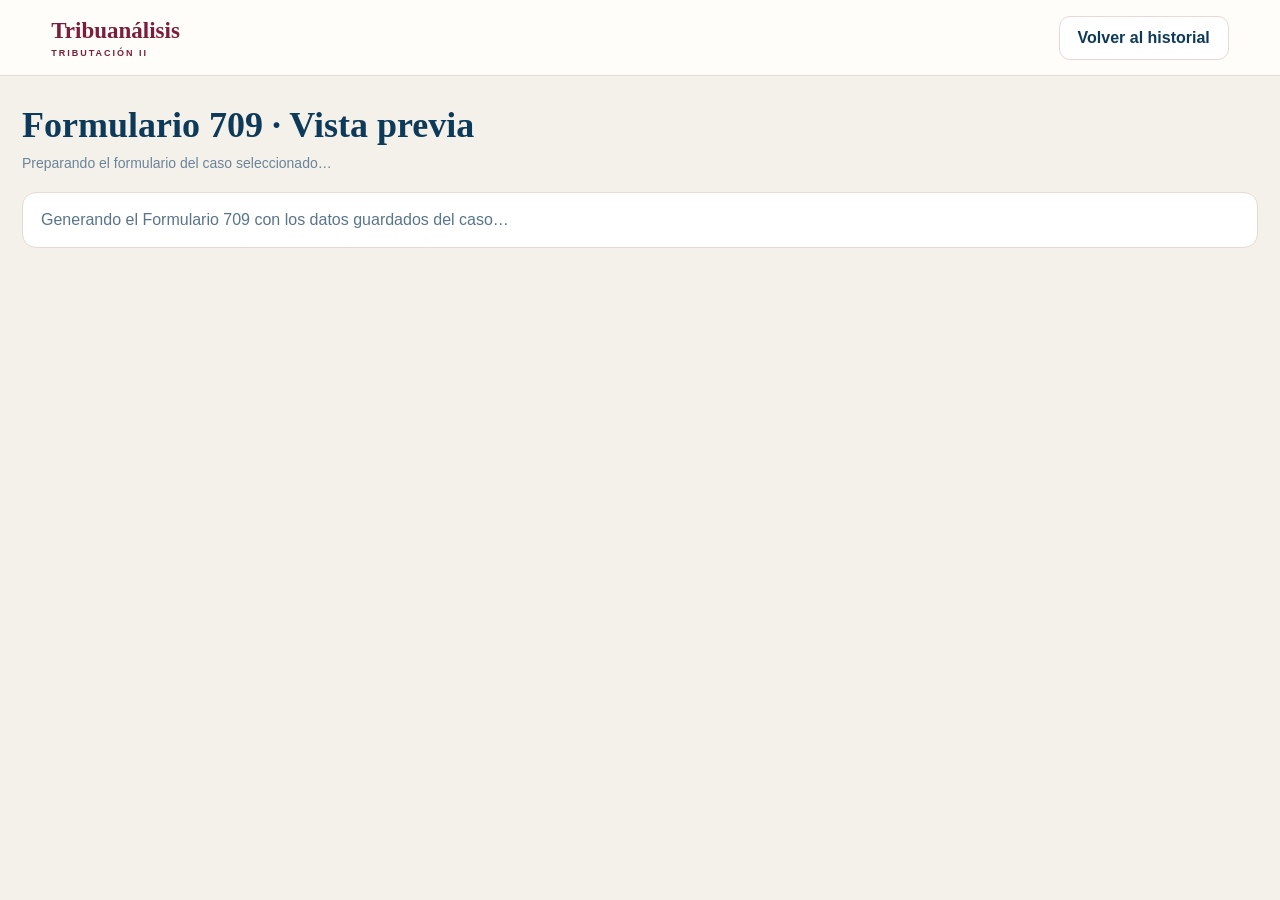
<file: templates/formulario_709_preview.html>
<!doctype html>
<html lang="es">
<head>
<meta charset="utf-8">
<meta name="viewport" content="width=device-width, initial-scale=1">
<title>Formulario 709 · Tribuanálisis</title>
<style>
:root{--wine:#7A1E3C;--rose:#B85B72;--cream:#F4F1EA;--petrol:#0E3A5A;--line:#e8d8d6}
*{box-sizing:border-box}body{margin:0;background:var(--cream);color:var(--petrol);font-family:Arial,sans-serif}
header{height:76px;background:#fffdfa;border-bottom:1px solid var(--line);display:flex;align-items:center;justify-content:space-between;padding:0 clamp(16px,4vw,54px);gap:16px}
.brand{font-family:Georgia,serif;font-size:23px;font-weight:bold;color:var(--wine)}.brand small{display:block;font:700 9px Arial;letter-spacing:2px;margin-top:4px}
main{max-width:1440px;margin:28px auto;padding:0 22px}
.head{display:flex;align-items:flex-end;justify-content:space-between;gap:20px;margin-bottom:18px;flex-wrap:wrap}
h1{font:700 clamp(25px,3vw,36px) Georgia,serif;margin:0 0 7px;color:var(--petrol)}
.sub{color:#6b8498;font-size:14px;line-height:1.5}
.actions{display:flex;gap:10px;flex-wrap:wrap}
.btn{border:1px solid var(--line);background:#fff;color:var(--petrol);padding:12px 18px;border-radius:11px;font-weight:700;text-decoration:none;cursor:pointer}
.btn.primary{background:var(--wine);border-color:var(--wine);color:white}
.frame-wrap{height:calc(100vh - 190px);min-height:620px;background:white;border:1px solid var(--line);border-radius:18px;overflow:hidden;box-shadow:0 12px 32px rgba(50,35,40,.08)}
iframe{width:100%;height:100%;border:0;background:white}
.status{padding:18px;background:white;border:1px solid var(--line);border-radius:14px;color:#59758b}
@media(max-width:650px){header{height:auto;min-height:68px;padding:12px 16px}.brand{font-size:19px}main{padding:0 12px;margin:18px auto}.frame-wrap{height:72vh;min-height:480px}.actions{width:100%}.actions .btn{flex:1;text-align:center;padding:11px 10px}}
</style>
</head>
<body>
<header><div class="brand">Tribuanálisis<small>TRIBUTACIÓN II</small></div><a class="btn" href="/#historial">Volver al historial</a></header>
<main>
<div class="head">
 <div><h1>Formulario 709 · Vista previa</h1><div class="sub" id="caseTitle">Preparando el formulario del caso seleccionado…</div></div>
 <div class="actions">
  <a class="btn" id="openPdf" target="_blank" rel="noopener" hidden>Abrir PDF en otra pestaña ↗</a>
  <a class="btn primary" id="downloadPdf" download="Formulario_709.pdf" hidden>Descargar Formulario 709 ↓</a>
 </div>
</div>
<div class="status" id="status">Generando el Formulario 709 con los datos guardados del caso…</div>
<div class="frame-wrap" id="frameWrap" hidden><iframe id="pdfFrame" title="Vista previa del Formulario 709"></iframe></div>
</main>
<script>
const caseData={{ case_data|tojson }};
let pdfUrl=null;
const statusEl=document.getElementById('status');
const frameWrap=document.getElementById('frameWrap');
const frame=document.getElementById('pdfFrame');
const download=document.getElementById('downloadPdf');
const openPdf=document.getElementById('openPdf');
const caseTitle=document.getElementById('caseTitle');
const num=(v)=>Math.max(0,Number(v)||0);
function normalize(item){
 const stored=item.payload||{};
 const p={...stored,...(stored.inputs||{})};
 p.kind=p.kind||stored.kind||'';
 p.taxpayerName=p.taxpayerName||stored.caseName||item.case_name||'';
 p.taxpayerRuc=p.taxpayerRuc||stored.taxpayerRuc||stored.ruc||'';
 p.proFourth=p.proFourth??stored.fourthGross??stored.fourthNet??0;
 p.otherFourth=p.otherFourth??stored.otherFourth??0;
 p.fifthSalary=p.fifthSalary??stored.fifthGross??stored.fifthSalary??0;
 p.gratifications=p.gratifications??stored.gratifications??0;
 p.bonuses=p.bonuses??stored.bonuses??0;
 p.foreignNet=p.foreignNet??stored.foreignNet??0;
 p.annualTax=p.annualTax??item.annual_tax??0;
 p.balance=p.balance??item.balance??0;
 p.withholding=p.withholding??((num(stored.fourthCredits)+num(stored.fifthCredits)+num(stored.withholding)));
 p.payments=p.payments??stored.payments??0;
 p.foreignCredit=p.foreignCredit??stored.foreignCredit??0;
 p.extraDeduction=p.extraDeduction??stored.extraDeduction??0;
 p.itfDeduction=p.itfDeduction??stored.itfDeduction??p.itf??0;
 p.donationDeduction=p.donationDeduction??stored.donationDeduction??p.donations??0;
 p.taxpayerRuc=p.taxpayerRuc||'';
 p.year=Number(p.year||item.year||new Date().getFullYear());
 p.taxPeriod=p.taxPeriod||`${p.year}13`;
 p.declarationType=p.declarationType||'ORIGINAL';
 if(!p.kind){
  const label=String(item.category||'').toLowerCase();
  p.kind=/mixt|combin/.test(label)?'mixta':/quinta/.test(label)?'quinta':/extranj|exterior/.test(label)?'extranjera':'cuarta';
 }
 p.uit=p.uit|| (p.year===2025?5350:5500);
 return p;
}
async function build(){
 if(!caseData){statusEl.textContent='No se encontró el caso solicitado o no tienes permiso para verlo.';return;}
 caseTitle.textContent=`${caseData.case_name} · Ejercicio ${caseData.year}`;
 try{
  const payload=normalize(caseData);
  const response=await fetch('/api/formulario-709',{method:'POST',headers:{'Content-Type':'application/json'},body:JSON.stringify(payload)});
  if(!response.ok){const err=await response.json().catch(()=>({}));throw new Error(err.error||`No se pudo generar el PDF (HTTP ${response.status}).`);}
  const blob=await response.blob();
  if(!blob.type.includes('pdf'))throw new Error('El servidor no devolvió un documento PDF válido.');
  pdfUrl=URL.createObjectURL(blob);
  frame.src=pdfUrl+'#toolbar=1&navpanes=0&view=FitH';
  download.href=pdfUrl;download.download=`Formulario_709_${payload.year}_${caseData.id}.pdf`;
  openPdf.href=pdfUrl+'#toolbar=1&navpanes=0&view=FitH';
  frameWrap.hidden=false;download.hidden=false;openPdf.hidden=false;
  statusEl.textContent='Formulario generado correctamente. Revisa las páginas y descárgalo cuando lo necesites.';
 }catch(err){statusEl.textContent=err.message||'Ocurrió un error al generar el formulario.';}
}
window.addEventListener('beforeunload',()=>{if(pdfUrl)URL.revokeObjectURL(pdfUrl);});
build();
</script>
</body>
</html>
</file>
